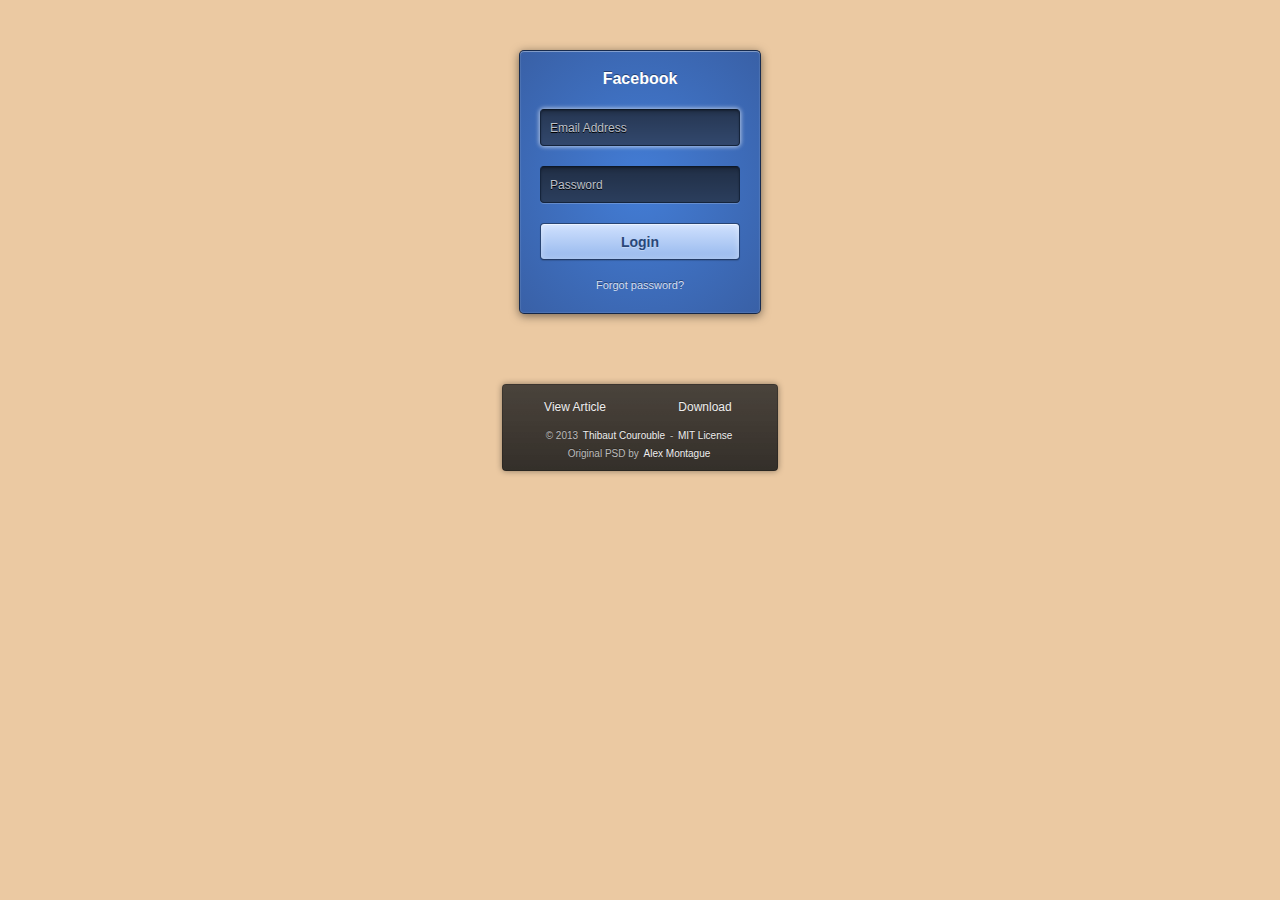
<file: 45-facebook-login/45-facebook-login/index.html>
<!DOCTYPE html>
<!--[if lt IE 7]> <html class="lt-ie9 lt-ie8 lt-ie7" lang="en"> <![endif]-->
<!--[if IE 7]> <html class="lt-ie9 lt-ie8" lang="en"> <![endif]-->
<!--[if IE 8]> <html class="lt-ie9" lang="en"> <![endif]-->
<!--[if gt IE 8]><!--> <html lang="en"> <!--<![endif]-->
<head>
  <meta charset="utf-8">
  <meta http-equiv="X-UA-Compatible" content="IE=edge,chrome=1">
  <title>Facebook Login Form</title>
  <link rel="stylesheet" href="css/style.css">
  <!--[if lt IE 9]><script src="//html5shim.googlecode.com/svn/trunk/html5.js"></script><![endif]-->
</head>
<body>
  <form action="index.html" class="login">
    <h1>Facebook</h1>
    <input type="email" name="email" class="login-input" placeholder="Email Address" autofocus>
    <input type="password" name="password" class="login-input" placeholder="Password">
    <input type="submit" value="Login" class="login-submit">
    <p class="login-help"><a href="index.html">Forgot password?</a></p>
  </form>

  <section class="about">
    <p class="about-links">
      <a href="http://www.cssflow.com/snippets/facebook-login-form" target="_parent">View Article</a>
      <a href="http://www.cssflow.com/snippets/facebook-login-form.zip" target="_parent">Download</a>
    </p>
    <p class="about-author">
      &copy; 2013 <a href="http://thibaut.me" target="_blank">Thibaut Courouble</a> -
      <a href="http://www.cssflow.com/mit-license" target="_blank">MIT License</a><br>
      Original PSD by <a href="http://dribbble.com/shots/808325-Facebook-Login-Freebie" target="_blank">Alex Montague</a>
    </p>
  </section>
</body>
</html>
</file>
<file: 45-facebook-login/45-facebook-login/css/style.css>
html, body, div, span, applet, object, iframe,
h1, h2, h3, h4, h5, h6, p, blockquote, pre,
a, abbr, acronym, address, big, cite, code,
del, dfn, em, img, ins, kbd, q, s, samp,
small, strike, strong, sub, sup, tt, var,
b, u, i, center,
dl, dt, dd, ol, ul, li,
fieldset, form, label, legend,
table, caption, tbody, tfoot, thead, tr, th, td,
article, aside, canvas, details, embed,
figure, figcaption, footer, header, hgroup,
menu, nav, output, ruby, section, summary,
time, mark, audio, video {
  margin: 0;
  padding: 0;
  border: 0;
  font-size: 100%;
  font: inherit;
  vertical-align: baseline;
}

article, aside, details, figcaption, figure,
footer, header, hgroup, menu, nav, section {
  display: block;
}

body {
  line-height: 1;
}

ol, ul {
  list-style: none;
}

blockquote, q {
  quotes: none;
}

blockquote:before, blockquote:after,
q:before, q:after {
  content: '';
  content: none;
}

table {
  border-collapse: collapse;
  border-spacing: 0;
}

.about {
  margin: 70px auto 40px;
  padding: 8px;
  width: 260px;
  font: 10px/18px 'Lucida Grande', Arial, sans-serif;
  color: #bbb;
  text-align: center;
  text-shadow: 0 -1px rgba(0, 0, 0, 0.3);
  background: #383838;
  background: rgba(34, 34, 34, 0.8);
  border-radius: 4px;
  background-image: -webkit-linear-gradient(top, rgba(0, 0, 0, 0), rgba(0, 0, 0, 0.3));
  background-image: -moz-linear-gradient(top, rgba(0, 0, 0, 0), rgba(0, 0, 0, 0.3));
  background-image: -o-linear-gradient(top, rgba(0, 0, 0, 0), rgba(0, 0, 0, 0.3));
  background-image: linear-gradient(to bottom, rgba(0, 0, 0, 0), rgba(0, 0, 0, 0.3));
  -webkit-box-shadow: inset 0 0 0 1px rgba(0, 0, 0, 0.2), 0 0 6px rgba(0, 0, 0, 0.4);
  box-shadow: inset 0 0 0 1px rgba(0, 0, 0, 0.2), 0 0 6px rgba(0, 0, 0, 0.4);
}
.about a {
  color: #eee;
  text-decoration: none;
  border-radius: 2px;
  -webkit-transition: background 0.1s;
  -moz-transition: background 0.1s;
  -o-transition: background 0.1s;
  transition: background 0.1s;
}
.about a:hover {
  text-decoration: none;
  background: #555;
  background: rgba(255, 255, 255, 0.15);
}

.about-links {
  height: 30px;
}
.about-links > a {
  float: left;
  width: 50%;
  line-height: 30px;
  font-size: 12px;
}

.about-author {
  margin-top: 5px;
}
.about-author > a {
  padding: 1px 3px;
  margin: 0 -1px;
}

/*
 * Copyright (c) 2013 Thibaut Courouble
 * http://www.cssflow.com
 *
 * Licensed under the MIT License:
 * http://www.opensource.org/licenses/mit-license.php
 */
::-moz-focus-inner {
  padding: 0;
  border: 0;
}

:-moz-placeholder {
  color: #bcc0c8 !important;
}

::-webkit-input-placeholder {
  color: #bcc0c8;
}

:-ms-input-placeholder {
  color: #bcc0c8 !important;
}

body {
  font: 12px/20px 'Lucida Grande', Verdana, sans-serif;
  color: #404040;
  background: #ebc9a2;
}

input, textarea, select, label {
  font-family: inherit;
  font-size: 12px;
  -webkit-box-sizing: border-box;
  -moz-box-sizing: border-box;
  box-sizing: border-box;
}

.login {
  margin: 50px auto;
  padding: 18px 20px;
  width: 200px;
  background: #3f65b7;
  background-clip: padding-box;
  border: 1px solid #172b4e;
  border-bottom-color: #142647;
  border-radius: 5px;
  background-image: -webkit-radial-gradient(cover, #437dd6, #3960a6);
  background-image: -moz-radial-gradient(cover, #437dd6, #3960a6);
  background-image: -o-radial-gradient(cover, #437dd6, #3960a6);
  background-image: radial-gradient(cover, #437dd6, #3960a6);
  -webkit-box-shadow: inset 0 1px rgba(255, 255, 255, 0.3), inset 0 0 1px 1px rgba(255, 255, 255, 0.1), 0 2px 10px rgba(0, 0, 0, 0.5);
  box-shadow: inset 0 1px rgba(255, 255, 255, 0.3), inset 0 0 1px 1px rgba(255, 255, 255, 0.1), 0 2px 10px rgba(0, 0, 0, 0.5);
}
.login > h1 {
  margin-bottom: 20px;
  font-size: 16px;
  font-weight: bold;
  color: white;
  text-align: center;
  text-shadow: 0 -1px rgba(0, 0, 0, 0.4);
}

.login-input {
  display: block;
  width: 100%;
  height: 37px;
  margin-bottom: 20px;
  padding: 0 9px;
  color: white;
  text-shadow: 0 1px black;
  background: #2b3e5d;
  border: 1px solid #15243b;
  border-top-color: #0d1827;
  border-radius: 4px;
  background-image: -webkit-linear-gradient(top, rgba(0, 0, 0, 0.35), rgba(0, 0, 0, 0.2) 20%, rgba(0, 0, 0, 0));
  background-image: -moz-linear-gradient(top, rgba(0, 0, 0, 0.35), rgba(0, 0, 0, 0.2) 20%, rgba(0, 0, 0, 0));
  background-image: -o-linear-gradient(top, rgba(0, 0, 0, 0.35), rgba(0, 0, 0, 0.2) 20%, rgba(0, 0, 0, 0));
  background-image: linear-gradient(to bottom, rgba(0, 0, 0, 0.35), rgba(0, 0, 0, 0.2) 20%, rgba(0, 0, 0, 0));
  -webkit-box-shadow: inset 0 1px 2px rgba(0, 0, 0, 0.3), 0 1px rgba(255, 255, 255, 0.2);
  box-shadow: inset 0 1px 2px rgba(0, 0, 0, 0.3), 0 1px rgba(255, 255, 255, 0.2);
}
.login-input:focus {
  outline: 0;
  background-color: #32486d;
  -webkit-box-shadow: inset 0 1px 2px rgba(0, 0, 0, 0.3), 0 0 4px 1px rgba(255, 255, 255, 0.6);
  box-shadow: inset 0 1px 2px rgba(0, 0, 0, 0.3), 0 0 4px 1px rgba(255, 255, 255, 0.6);
}
.lt-ie9 .login-input {
  line-height: 35px;
}

.login-submit {
  display: block;
  width: 100%;
  height: 37px;
  margin-bottom: 15px;
  font-size: 14px;
  font-weight: bold;
  color: #294779;
  text-align: center;
  text-shadow: 0 1px rgba(255, 255, 255, 0.3);
  background: #adcbfa;
  background-clip: padding-box;
  border: 1px solid #284473;
  border-bottom-color: #223b66;
  border-radius: 4px;
  cursor: pointer;
  background-image: -webkit-linear-gradient(top, #d0e1fe, #96b8ed);
  background-image: -moz-linear-gradient(top, #d0e1fe, #96b8ed);
  background-image: -o-linear-gradient(top, #d0e1fe, #96b8ed);
  background-image: linear-gradient(to bottom, #d0e1fe, #96b8ed);
  -webkit-box-shadow: inset 0 1px rgba(255, 255, 255, 0.5), inset 0 0 7px rgba(255, 255, 255, 0.4), 0 1px 1px rgba(0, 0, 0, 0.15);
  box-shadow: inset 0 1px rgba(255, 255, 255, 0.5), inset 0 0 7px rgba(255, 255, 255, 0.4), 0 1px 1px rgba(0, 0, 0, 0.15);
}
.login-submit:active {
  background: #a4c2f3;
  -webkit-box-shadow: inset 0 1px 5px rgba(0, 0, 0, 0.4), 0 1px rgba(255, 255, 255, 0.1);
  box-shadow: inset 0 1px 5px rgba(0, 0, 0, 0.4), 0 1px rgba(255, 255, 255, 0.1);
}

.login-help {
  text-align: center;
}
.login-help > a {
  font-size: 11px;
  color: #d4deef;
  text-decoration: none;
  text-shadow: 0 -1px rgba(0, 0, 0, 0.4);
}
.login-help > a:hover {
  text-decoration: underline;
}
</file>
